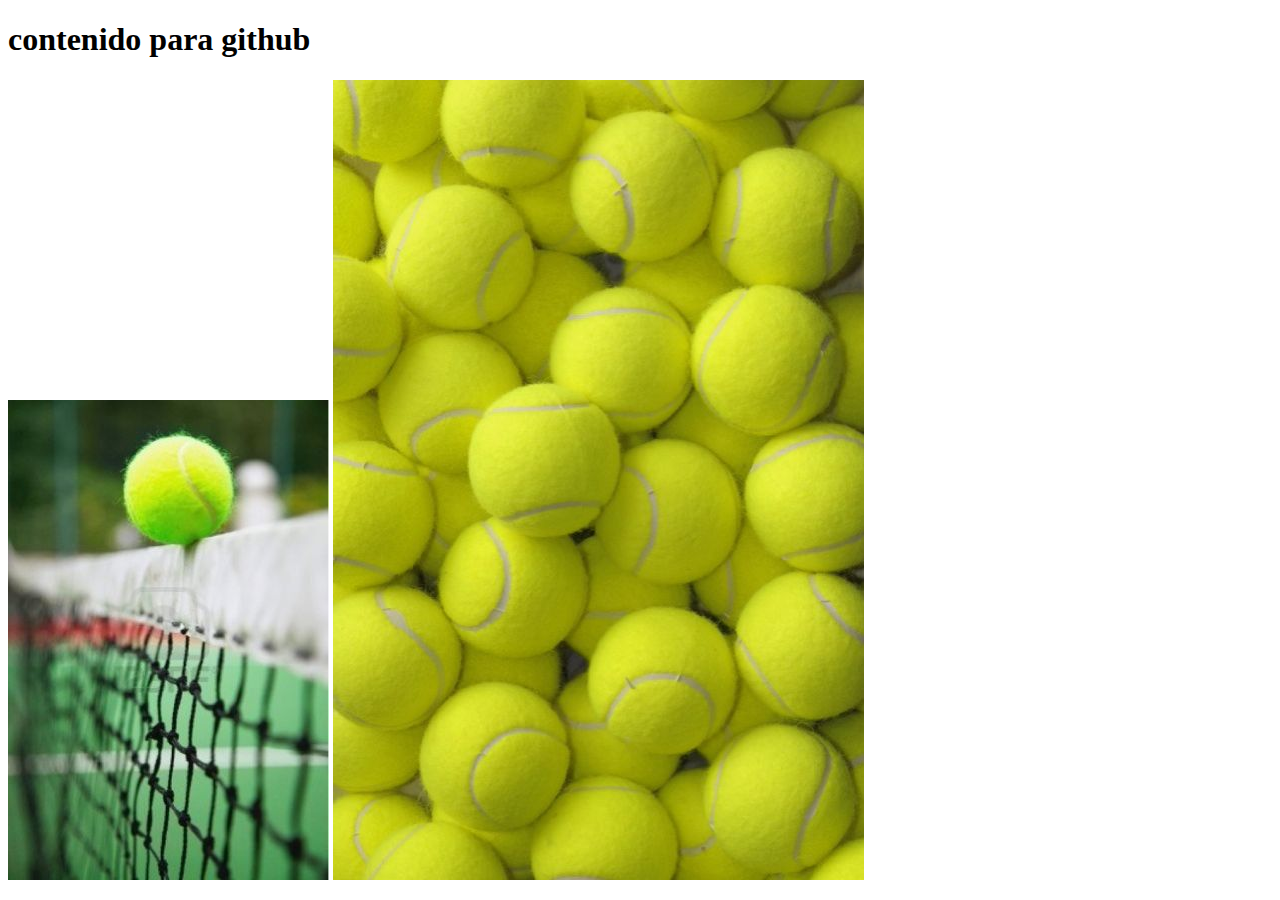
<file: index.html>
<!DOCTYPE html>
<html lang="en">
<head>
	<meta charset="UTF-8">
	<title>Document</title>
</head>
<body>
	<h1> contenido para github </h1>
	<img class="padel" src=/assets/img/content/76aa86ec48f574590ca1802c831896cc.jpg>
	<img class="padel" src=/assets/img/content/b31edb94f0c3a584a72e9eec29646ff0.jpg>
</body>
</html>
</file>
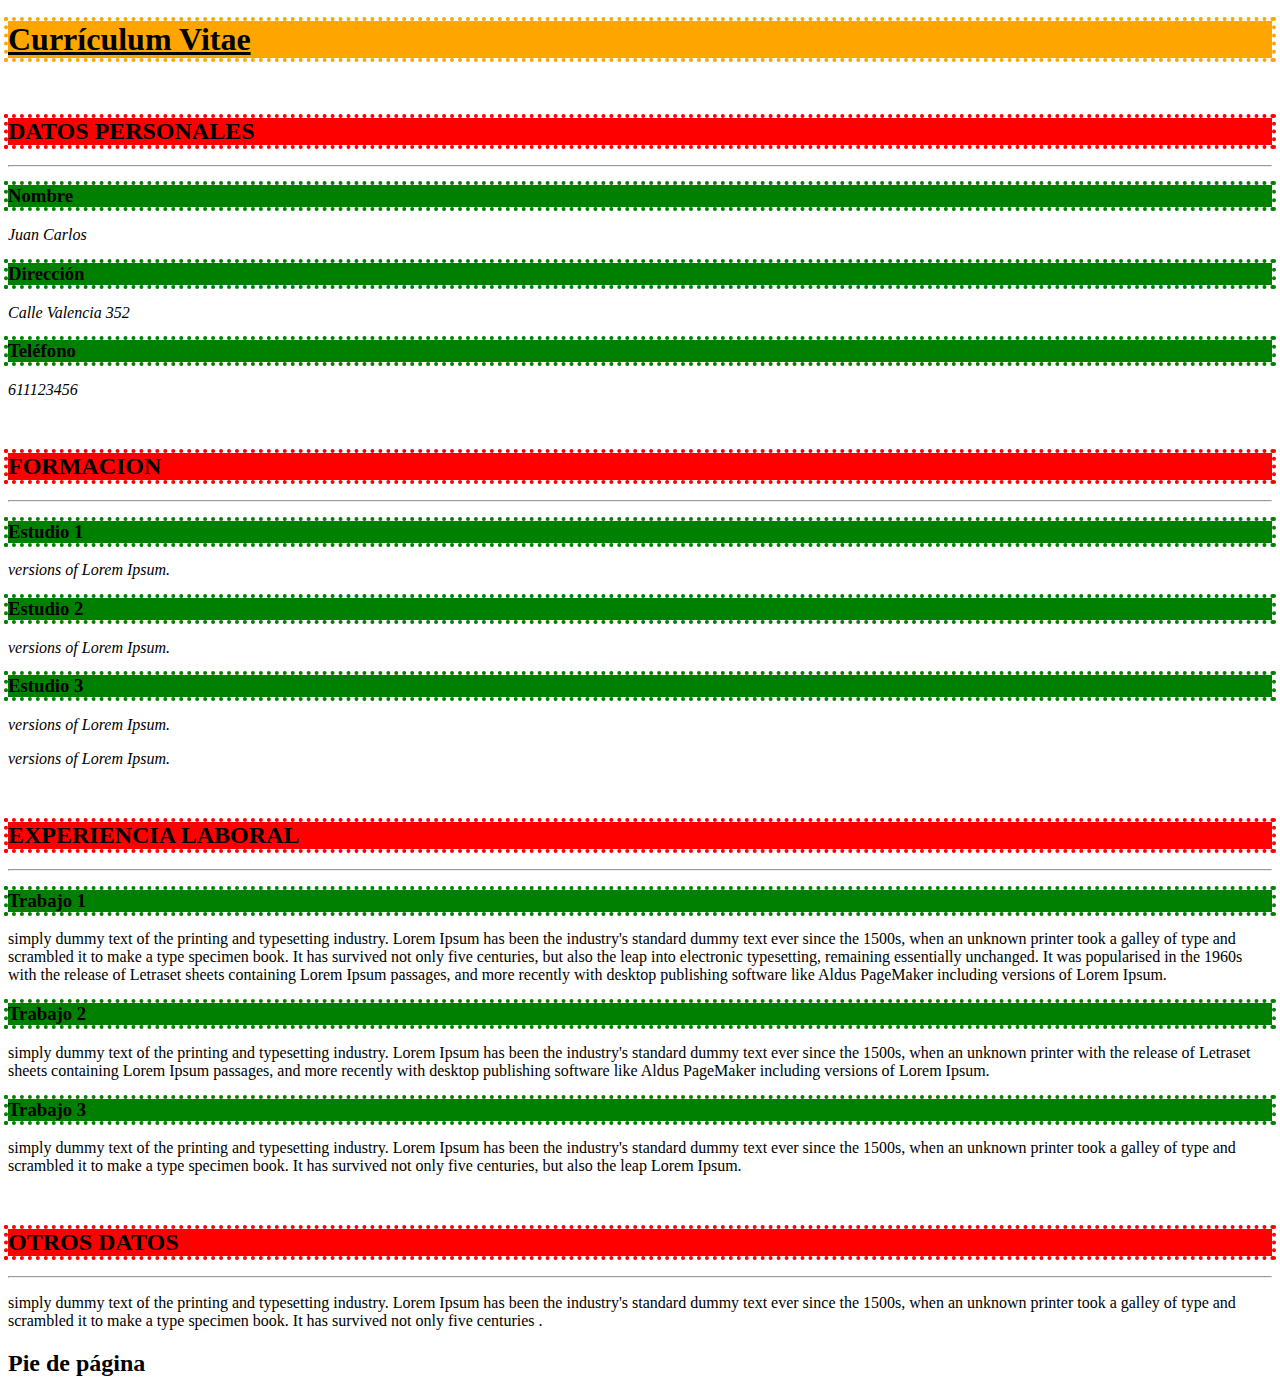
<file: assets/css/3_tipos_de_selectores_en_github.html>
<!DOCTYPE html>
<html lang="en">

<head>
    <meta charset="UTF-8">
    <title>Currículum Vitae</title>
<link rel="stylesheet" type="text/css" href="3_tipos_de_selectores_en_github.css">
</head>

<body id="cv">
    <h1><u>Currículum Vitae</u></h1>
    <main>
        <section id="datos-personales">
            <br>
            <h2><strong>DATOS PERSONALES</strong></h2>
            <hr>
            <h3><strong>Nombre</strong></h3>
            <em>
                <p>Juan Carlos</p>
            </em>
            <h3><strong>Dirección</strong></h3>
            <em>
                <p>Calle Valencia 352</p>
            </em>
            <h3><strong>Teléfono</strong></h3>
            <em>
                <p>611123456</p>
            </em></hr>
            <br>
        </section>
        <section id="formacion">
            <h2>FORMACION</h2>
            <pre id="estudio-1"></pre>
            <hr>
            <h3>Estudio 1</h3>
            <p><em>versions of Lorem Ipsum.</em></p>
            <pre id="estudio-2"></pre>
            <h3>Estudio 2</h3>
            <p><em>versions of Lorem Ipsum.</em></p>
            <pre id="estudio-3"></pre>
            <h3>Estudio 3</h3>
            <p><em>versions of Lorem Ipsum.</em></p>
            <p><em>versions of Lorem Ipsum.</em></p>
        </section>
        <br>
        <section id="experiencia-laboral">
            <h2>EXPERIENCIA LABORAL</h2>
            <pre id="trabajo-1"></pre>
            <hr>
            <h3>Trabajo 1</h3>
            <p>simply dummy text of the printing and typesetting industry. Lorem Ipsum has been the industry's standard dummy text ever since the 1500s, when an unknown printer took a galley of type and scrambled it to make a type specimen book. It has survived not only five centuries, but also the leap into electronic typesetting, remaining essentially unchanged. It was popularised in the 1960s with the release of Letraset sheets containing Lorem Ipsum passages, and more recently with desktop publishing software like Aldus PageMaker including versions of Lorem Ipsum.</p>
            <pre id="trabajo-2"></pre>
            <h3>Trabajo 2</h3>
            <p>simply dummy text of the printing and typesetting industry. Lorem Ipsum has been the industry's standard dummy text ever since the 1500s, when an unknown printer with the release of Letraset sheets containing Lorem Ipsum passages, and more recently with desktop publishing software like Aldus PageMaker including versions of Lorem Ipsum.</p>
            <pre id="trabajo-3"></pre>
            <h3>Trabajo 3</h3>
            <p>simply dummy text of the printing and typesetting industry. Lorem Ipsum has been the industry's standard dummy text ever since the 1500s, when an unknown printer took a galley of type and scrambled it to make a type specimen book. It has survived not only five centuries, but also the leap Lorem Ipsum.</p>
            
        </section>
        <br>
        <section id="otros-datos">
            <h2>OTROS DATOS</h2>
            <hr>
            <p>simply dummy text of the printing and typesetting industry. Lorem Ipsum has been the industry's standard dummy text ever since the 1500s, when an unknown printer took a galley of type and scrambled it to make a type specimen book. It has survived not only five centuries .</p>
            
        </section>
    </main>
    <footer>
        <h2>Pie de página</h2>
    </footer>
</body>

</html>
</file>
<file: assets/css/3_tipos_de_selectores_en_github.css>
h1{
  background-color: orange;
        outline: 4px orange dotted;
 
} 

      body>main>section>h2{
  background-color: red;
        outline: 4px red dotted;
 
} 

      main>section>h3{
  background-color: green;
        outline: 4px green dotted;

}
</file>
